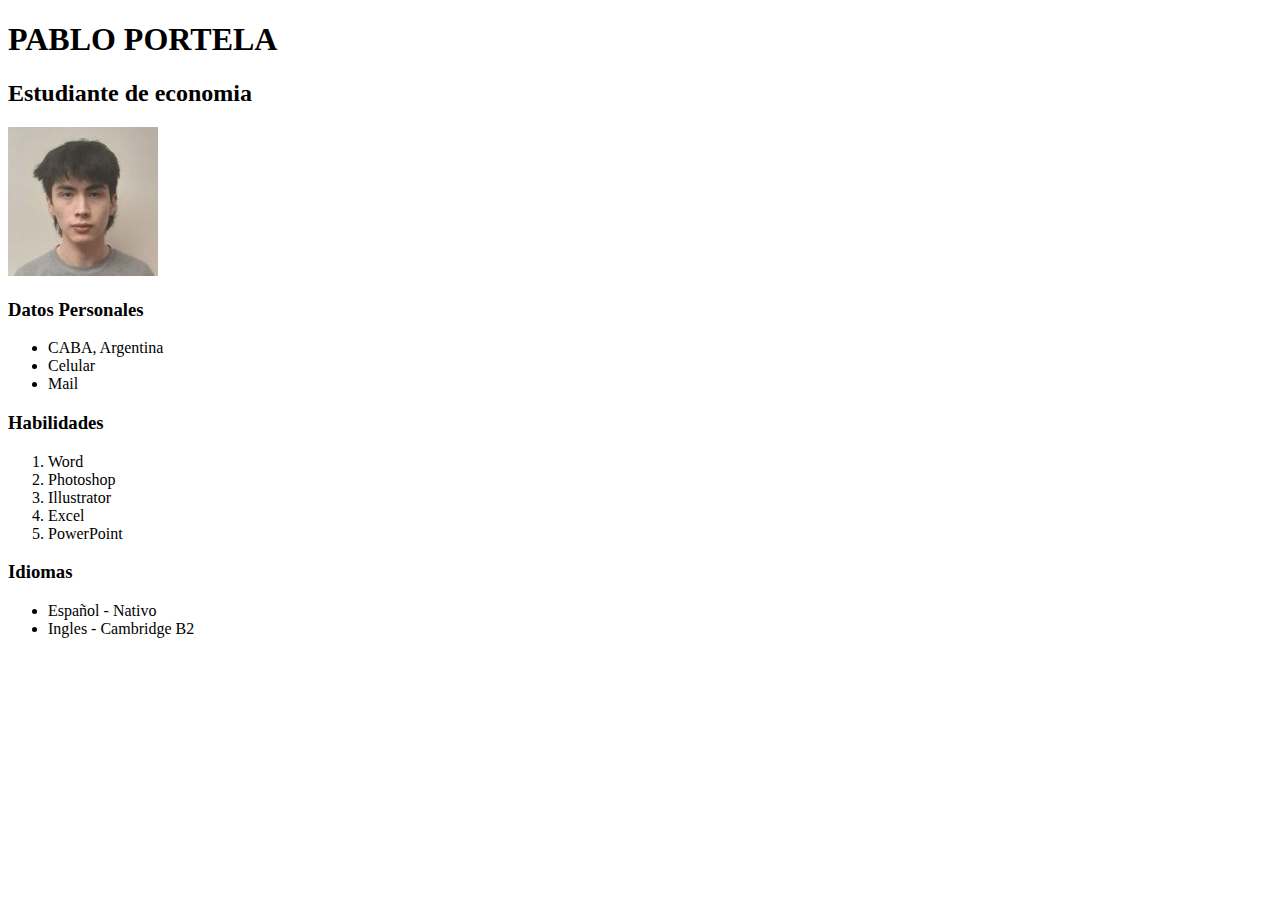
<file: U3/index/index.html>
<!DOCTYPE html>
<html lang="en">
<head>
    <meta charset="UTF-8">
    <meta http-equiv="X-UA-Compatible" content="IE=edge">
    <meta name="viewport" content="width=device-width, initial-scale=1.0">
    <title>Document</title>
</head>
<body>
<div>
    <h1>PABLO PORTELA</h1>
   <H2>Estudiante de economia </H2>
   <img src="foto/foto fce.jpg" alt="imagen cv">
</div>
<div>
    <h3>Datos Personales</h3>
    <ul>
    <li>CABA, Argentina</li>
    <li>Celular</li>
    <li>Mail</li>
</ul>
</div>
<div>
    <h3>Habilidades</h3>
    <ol>
        <li>Word</li>
        <li>Photoshop</li>
        <li>Illustrator</li>
        <li>Excel</li>
        <li>PowerPoint</li>
    </ol>
    <h3>Idiomas</h3>
    <ul>
        <li>Español - Nativo</li>
        <li>Ingles - Cambridge B2</li>
    </ul>
</div>
</body>
</html>
</file>
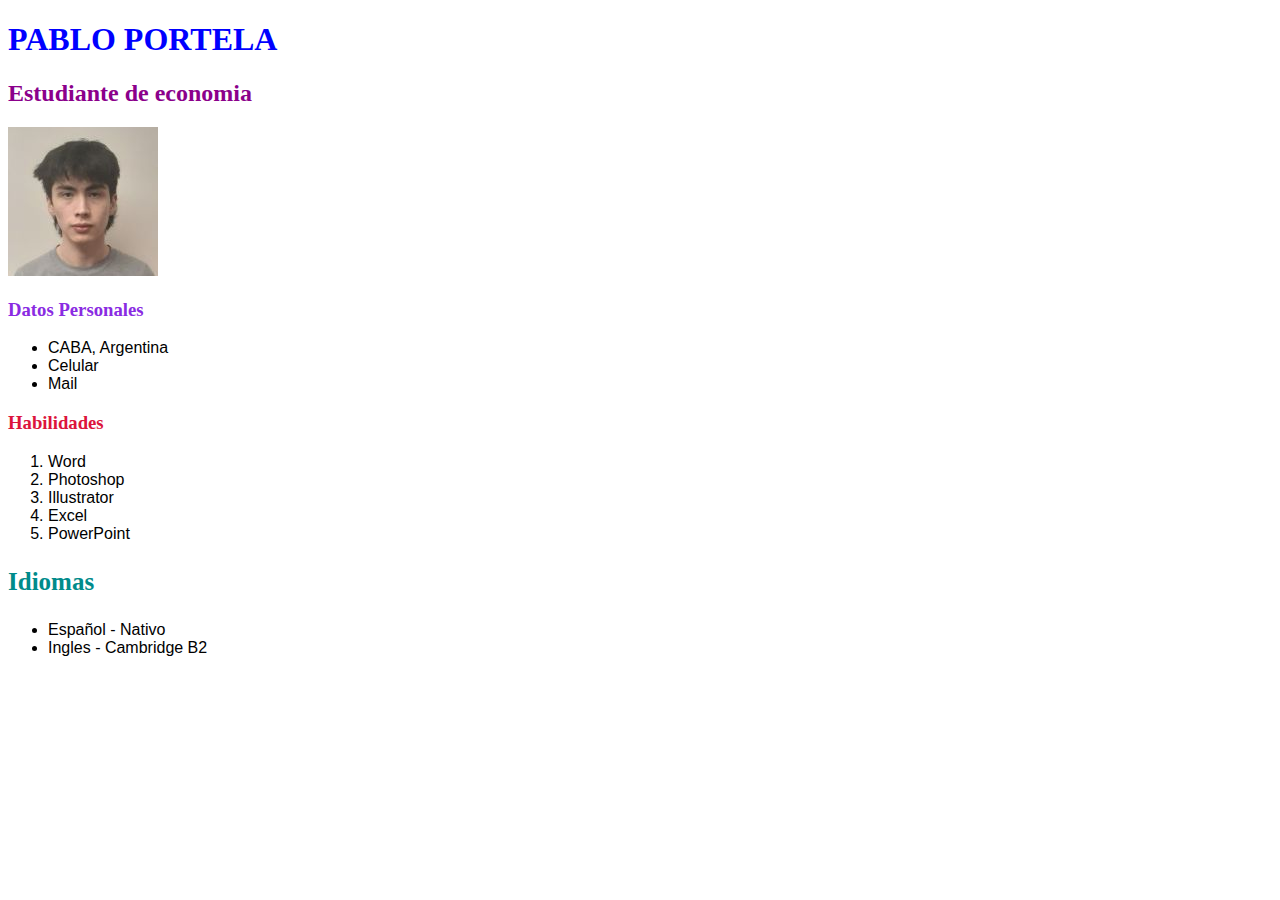
<file: U4/index/index.html>
<!DOCTYPE html>
<html lang="en">
<head>
    <meta charset="UTF-8">
    <meta http-equiv="X-UA-Compatible" content="IE=edge">
    <meta name="viewport" content="width=device-width, initial-scale=1.0">
    <title>Document</title>
    <link rel="stylesheet" href="style/styles.css">
</head>
<body>
<div>
    <h1>PABLO PORTELA</h1>
   <H2 class="carrera">Estudiante de economia </H2>
   <img src="foto/foto fce.jpg" alt="imagen cv">
</div>
<div>
    <h3 id="dtpn">Datos Personales</h3>
    <ul>
    <li>CABA, Argentina</li>
    <li>Celular</li>
    <li>Mail</li>
</ul>
</div>
<div>
    <h3 id="hab">Habilidades</h3>
    <ol>
        <li>Word</li>
        <li>Photoshop</li>
        <li>Illustrator</li>
        <li>Excel</li>
        <li>PowerPoint</li>
    </ol>
    <h3 id="idiomas">Idiomas</h3>
    <ul>
        <li>Español - Nativo</li>
        <li>Ingles - Cambridge B2</li>
    </ul>
</div>
</body>
</html>
</file>
<file: U4/index/style/styles.css>
h1 { 
    color: blue;
}

#dtpn {
    color: blueviolet;
}
#hab {
    color: crimson;
}
#idiomas {
    color: darkcyan;
font-size: 25px;
}
li{
    font-family: 'Gill Sans', 'Gill Sans MT', Calibri, 'Trebuchet MS', sans-serif;
}
.carrera {
    color: darkmagenta;
    font-family: 'Times New Roman', Times, serif;
}
</file>
